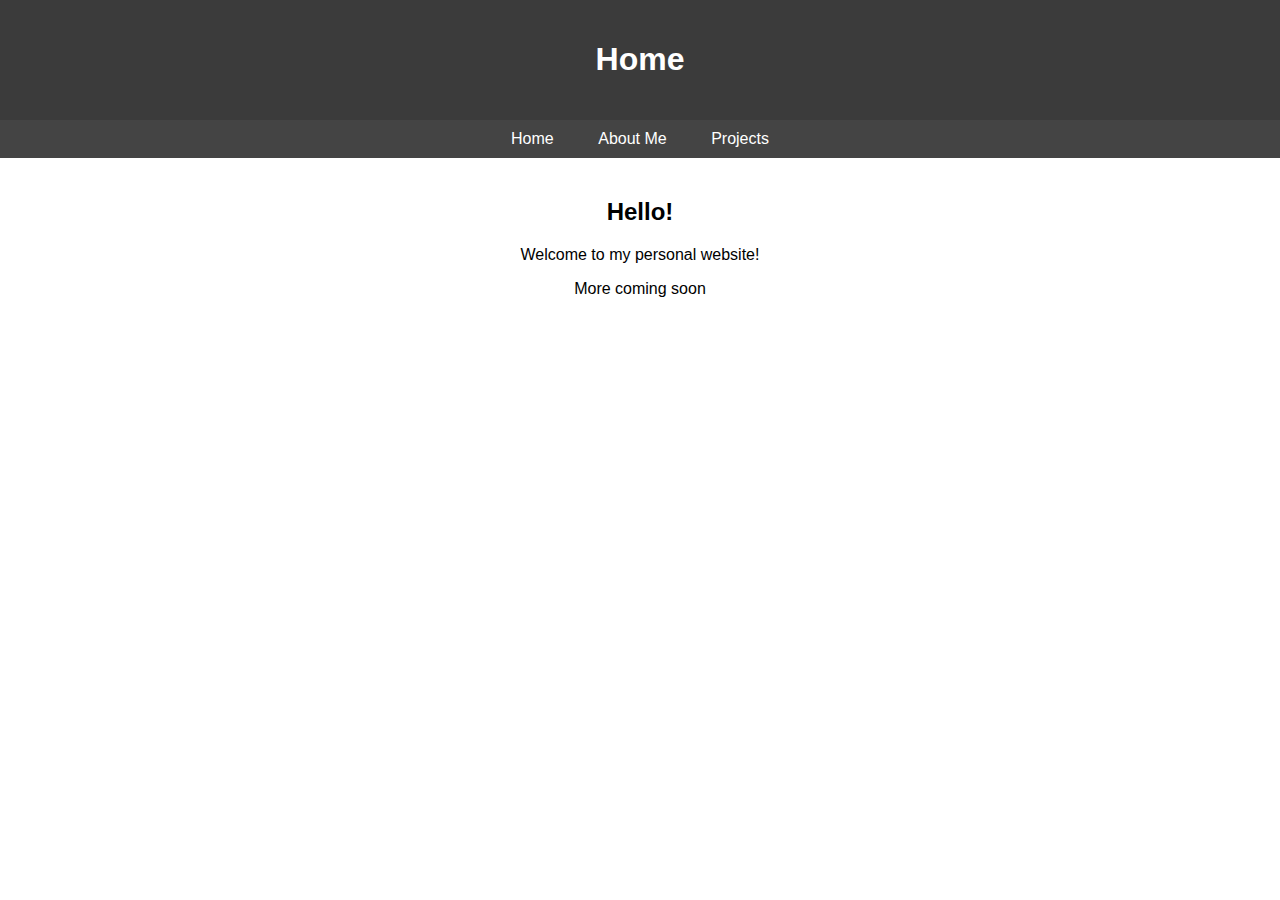
<file: index.html>
<!DOCTYPE html>
<html lang="en">
<head>
    <meta charset="UTF-8">
    <meta name="viewport" content="width=device-width, initial-scale=1.0">
    <title>Your Personal Website</title>
    <!-- Link to the external CSS file -->
    <link rel="stylesheet" type="text/css" href="styles.css">
</head>
<body>
    <header>
        <h1>Home</h1>
    </header>
    <nav>
        <a href="index.html">Home</a>
        <a href="about.html">About Me</a>
        <a href="projects.html">Projects</a>
    </nav>
    <div class="container">
        <!-- Content for Home page -->
        <h2>Hello!</h2>
        <p>Welcome to my personal website!</p>
        <p>More coming soon</p>
    </div>
    
</div>
</body>
</html>
</file>
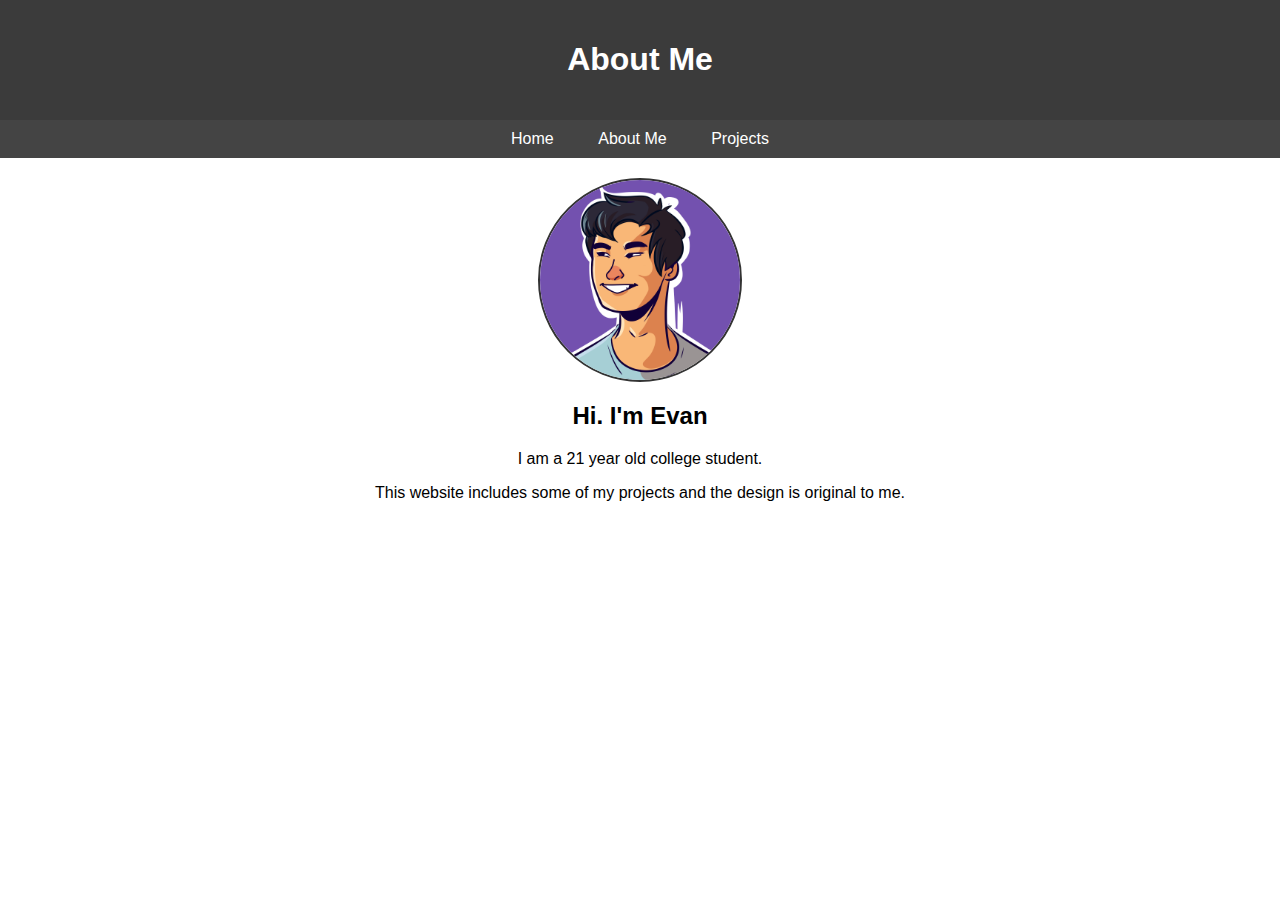
<file: about.html>
<!DOCTYPE html>
<html lang="en">
<head>
    <meta charset="UTF-8">
    <meta name="viewport" content="width=device-width, initial-scale=1.0">
    <title>About Me - Your Personal Website</title>
    <link rel="stylesheet" type="text/css" href="styles.css">
</head>
<body>
    <header>
        <h1>About Me</h1>
    </header>
    <nav>
        <a href="index.html">Home</a>
        <a href="about.html">About Me</a>
        <a href="projects.html">Projects</a>
    </nav>
    <div class="container">
        <!-- Content for the "About Me" page -->
        <div class="profile-picture">
            <img src="allulogo1.png" alt="Your Image Description" width="200">
        </div>
        <h2>Hi. I'm Evan</h2>
        <p>I am a 21 year old college student. </p>
        <p>This website includes some of my projects and the design is original to me.</p>
    
    </div>
</body>
</html>
</file>
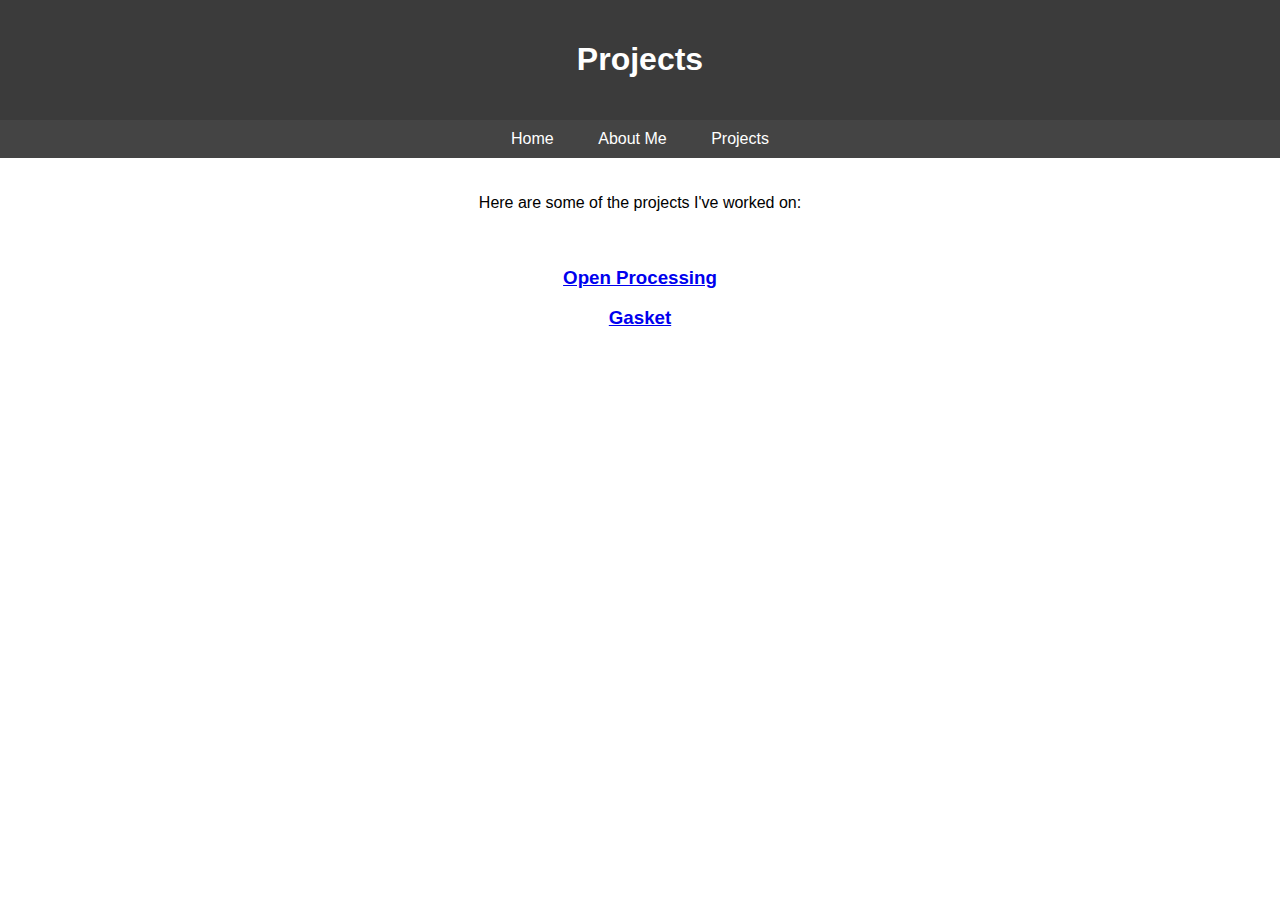
<file: projects.html>
<!DOCTYPE html>
<html lang="en">
<head>
    <meta charset="UTF-8">
    <meta name="viewport" content="width=device-width, initial-scale=1.0">
    <title>Your Personal Website</title>
    <!-- Link to the external CSS file -->
    <link rel="stylesheet" type="text/css" href="styles.css">
</head>
<body>
    <!-- Reuse the header from index.html -->
    <header>
        <h1>Projects</h1>
    </header>
    <nav>
        <a href="index.html">Home</a>
        <a href="about.html">About Me</a>
        <a href="projects.html">Projects</a>
    </nav>
    <div class="container">
        <!-- Content for the "Projects" page -->
        
        <p>Here are some of the projects I've worked on:</p>
        <!-- Add your project content here -->
        <div class="container">
            
            <!-- Project Section 1 -->
            <section class="OPPage">
                <h3><a href = "https://openprocessing.org/user/193943?view=activity&o=2">Open Processing </a>
                <!-- Add project-specific content, images, links, etc. here -->
            </section>
            
            <!-- Project Section 2 -->
            <section class="Gasket">
            <h3><a href = "gasket/gasket-yu.html"</a>Gasket</h3>

            </section>
    </div>
</body>
</html>
</file>
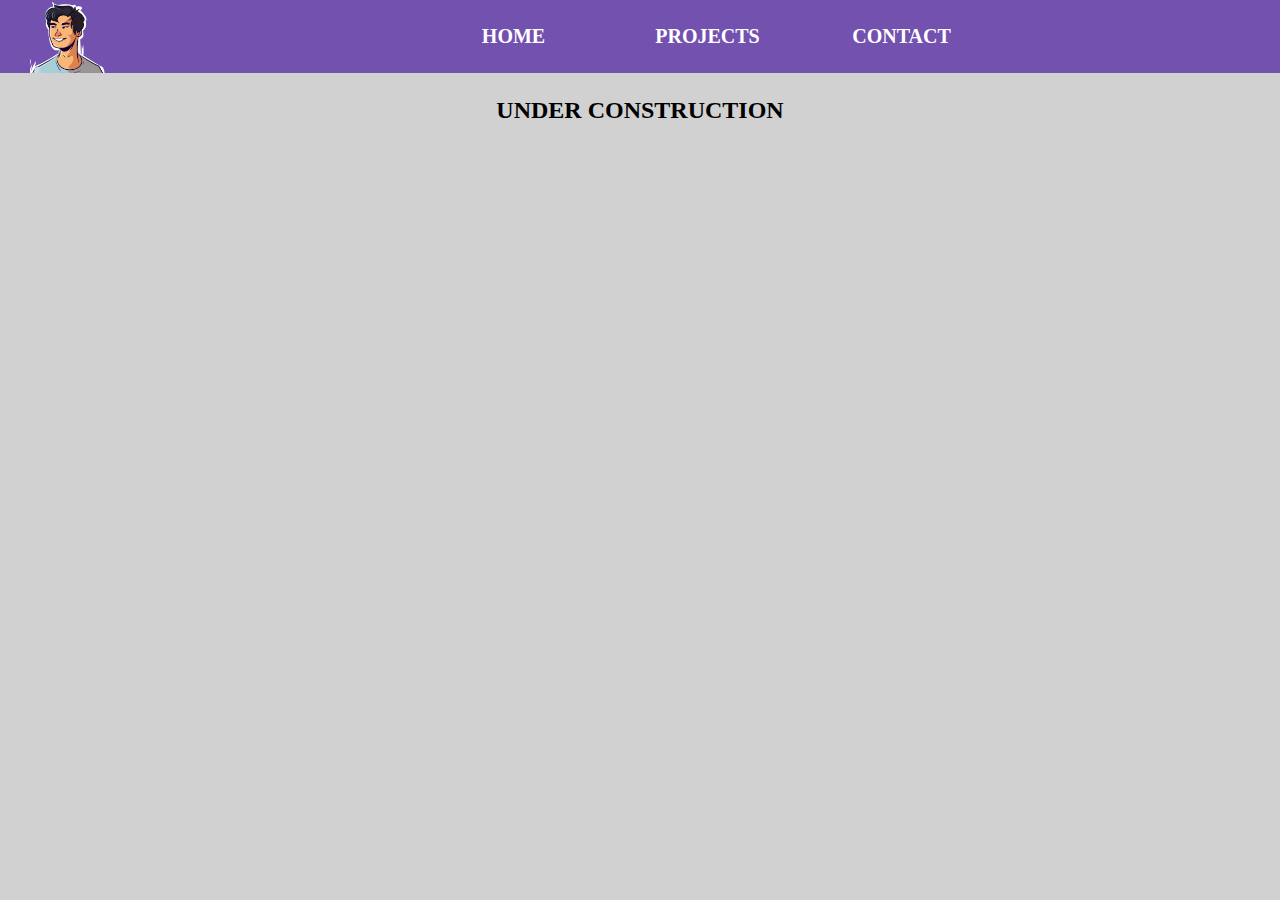
<file: contact/contact.html>
<!DOCTYPE html>
<html lang="en" dir="ltr">
<head>
    <meta charset="utf-8">
    <title> Evan Yu - My Website </title>
    <meta name="viewport" content="width=device-width, initial-scale=1.0">
    <link rel="stylesheet" href="contact.css">
    
</head>
<body style="background-color:#D1D1D1">
    <div class="navbar">
        <ul>
            <img src="allulogo1.png" alt="profilepic">
            <li><a href="/index.html">Home</a></li>
            <li><a href="/projects/projects.html">Projects</a></li>
            <li><a href="/contact/contact.html">Contact</a></li>
        </ul>
    </div>

    <div class="temp">
        <p>UNDER CONSTRUCTION</p>
    </div>
       
            


    
</body>
</html>
</file>
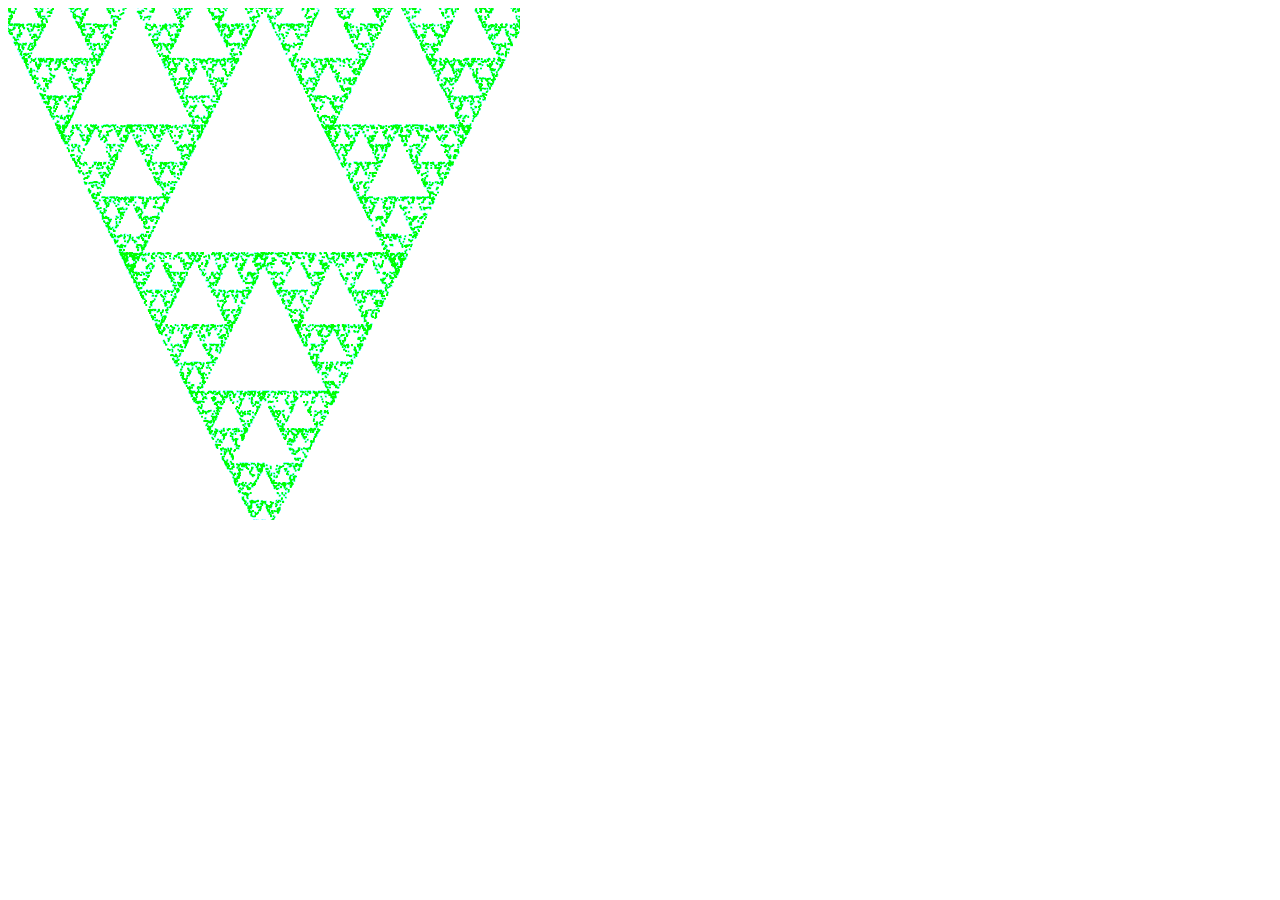
<file: gasket/gasket-yu.html>
<!DOCTYPE html>
<html>
<head>
<meta http-equiv="Content-Type" content="text/html;charset=utf-8" >
<title>2D Sierpinski Gasket - Evan Yu</title>

<script id="vertex-shader" type="x-shader/x-vertex">
attribute vec4 vPosition;

void
main()
{
	gl_PointSize = 2.0;
    gl_Position = vPosition;
}
</script>

<script id="fragment-shader" type="x-shader/x-fragment">
precision mediump float;

void
main()
{
    gl_FragColor = vec4( 0.0, 1.0, 0.0, 1.0 );
}
</script>

<script src="./libraries/Common/webgl-utils.js"></script>
<script src="./libraries/Common/initShaders.js"></script>
<script src="./libraries/Common/MV.js"></script>
<script type="text/javascript" src="gasket-yu.js"></script>
</head>

<body>
<canvas id="gl-canvas" width="512" height="512">
Oops ... your browser doesn't support the HTML5 canvas element
</canvas>
</body>
</html>
</file>
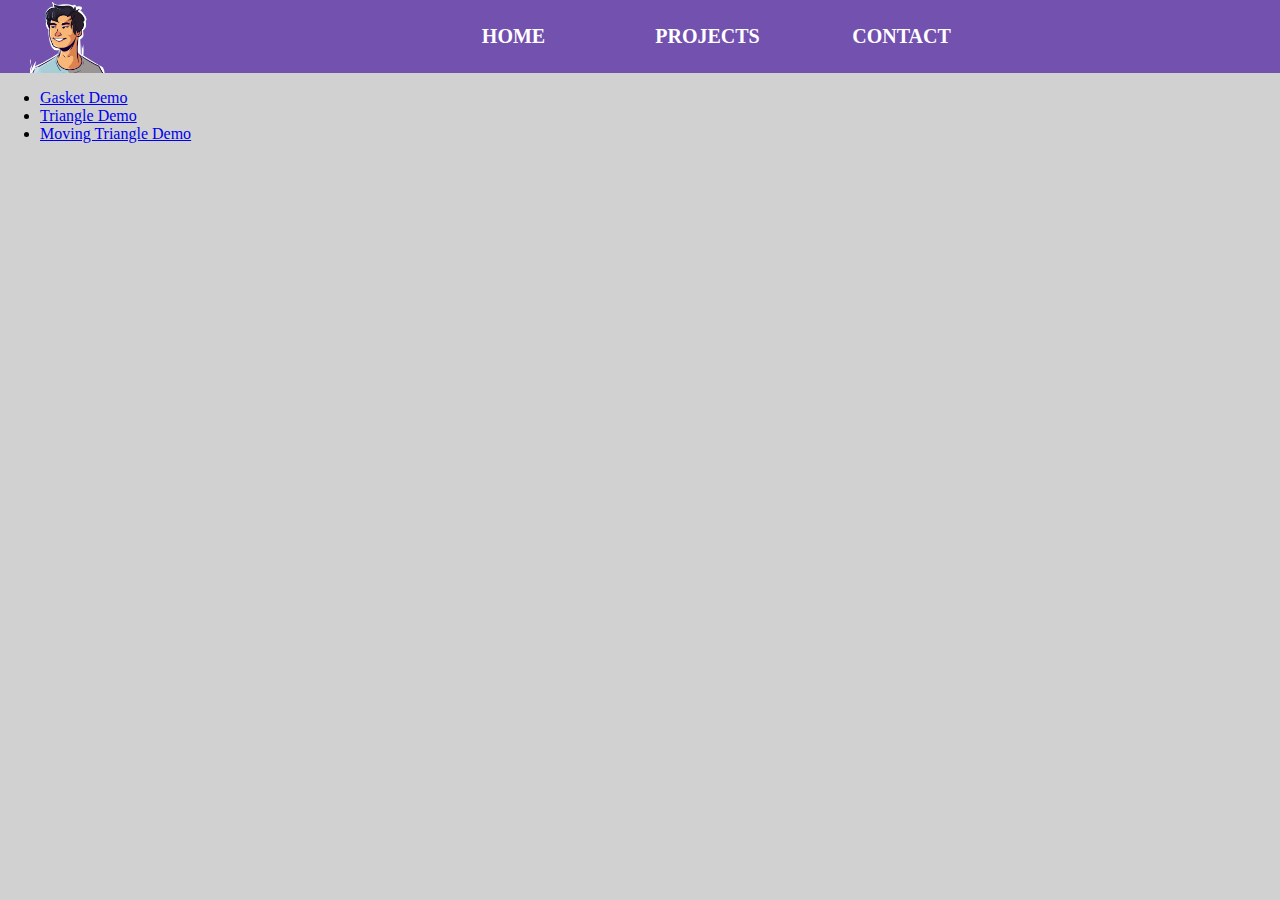
<file: projects/projects.html>
<!DOCTYPE html>
<html lang="en" dir="ltr">
<head>
    <meta charset="utf-8">
    <title> Evan Yu - My Website </title>
    <meta name="viewport" content="width=device-width, initial-scale=1.0">
    <link rel="stylesheet" href="project.css">
    
</head>
<body style="background-color:#D1D1D1">
    <div class="navbar">
        <ul>
            <img src="allulogo1.png" alt="profilepic">
            <li><a href="/index.html">Home</a></li>
            <li><a href="/projects/projects.html">Projects</a></li>
            <li><a href="/contact/contact.html">Contact</a></li>
        </ul>
    </div>
    
    <div class="projectbody">
        <ul>
            <li><a href="gasket/gasket-yu.html">Gasket Demo</a></li>
            <li><a href="triangle/triangle.html">Triangle Demo</a></li>
            <li><a href="triangle/triangle-interact.html">Moving Triangle Demo</a></li>
        </ul>
    </div>
            


    
</body>
</html>
</file>
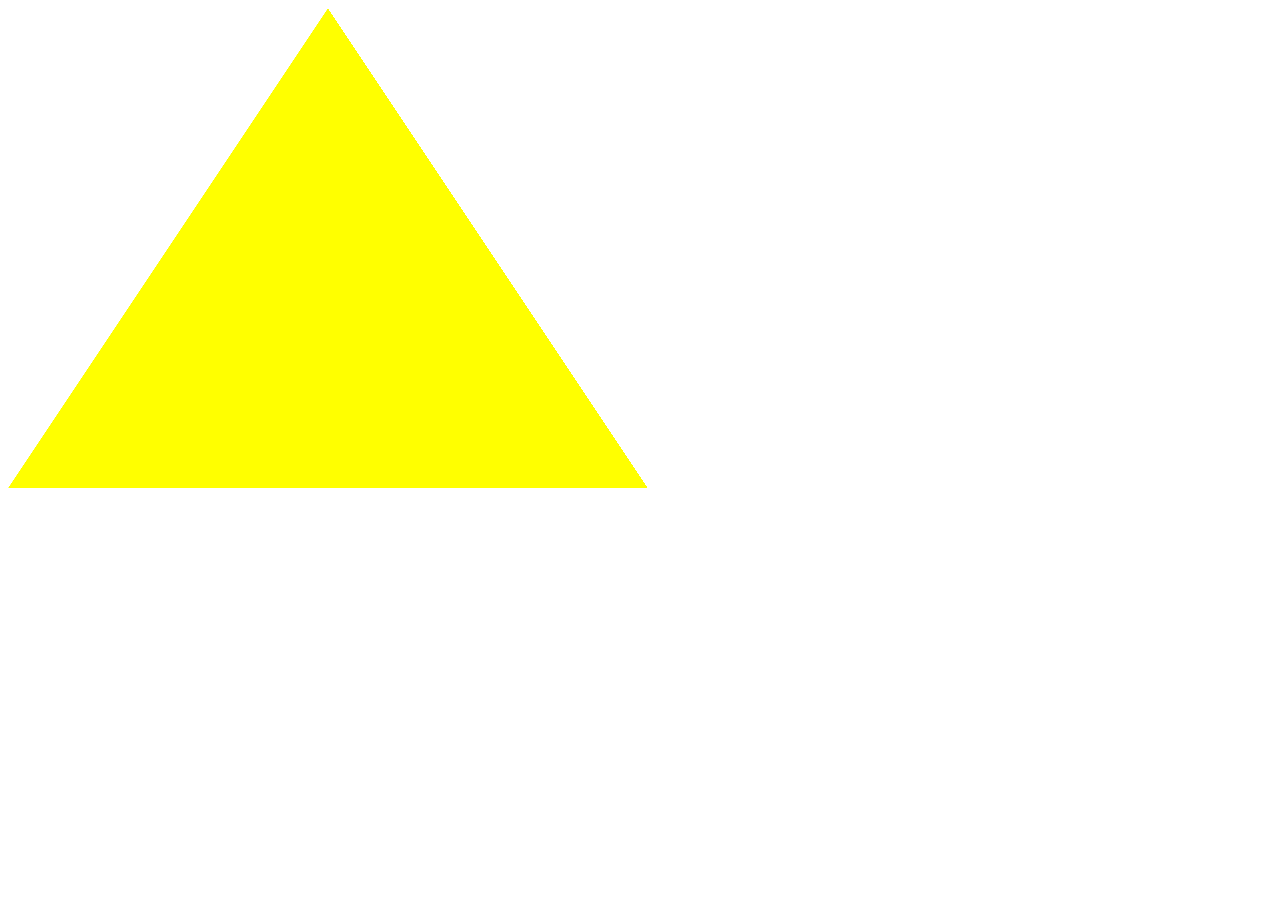
<file: triangle/triangle.html>
<!DOCTYPE html>
<!--
triangle.html
Erik Fredericks, c/o Ed Angel

The triangular hello world of WebGL
-->
<html>
<head>
<meta charset="utf-8">
<!-- Define our shaders -->
<script id="vertex-shader" type="x-shader/x-vertex">
attribute vec4 vPosition;

void main() {
  gl_Position = vPosition;
}
</script>
<script id="fragment-shader" type="x-shader/x-fragment">
precision mediump float;

void main() {
  gl_FragColor = vec4(1.0, 1.0, 0, 1.0);
}
</script>

<script src="./libraries/Common/webgl-utils.js"></script>
<script src="./libraries/Common/initShaders.js"></script>
<script src="./libraries/Common/MV.js"></script>

<script src="triangle.js"></script>

</head>
<body>
<canvas id="gl-canvas" width="640" height="480">
  Your browser doesn't support HTML5!
</canvas>
</body>
</html>
</file>
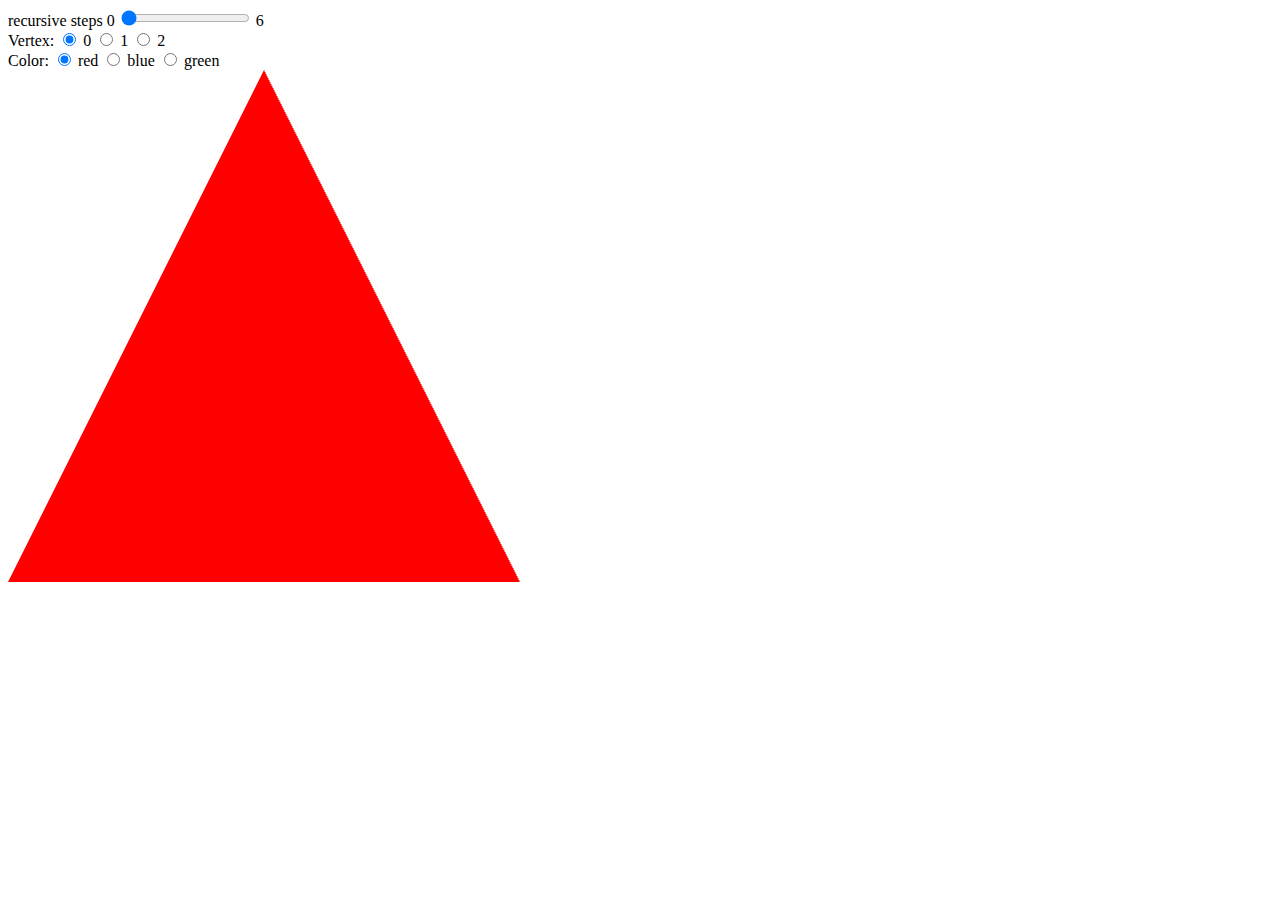
<file: projects/gasket/sierpinski-click.html>
<!DOCTYPE html>
<html>
<head>
<meta http-equiv="Content-Type" content="text/html;charset=utf-8" >
<title>2D Sierpinski Gasket</title>


<script id="vertex-shader" type="x-shader/x-vertex">
attribute vec4 vPosition;


void
main()
{
    gl_Position = vPosition;
}
</script>

<script id="fragment-shader" type="x-shader/x-fragment">
precision mediump float;

void
main()
{
    float red = 1.0;
    float green = 0.0;
    float blue = 0.0;

    gl_FragColor = vec4( red, green, blue, 1.0 );
}
</script>

<script src="./libraries/Common/webgl-utils.js"></script>
<script src="./libraries/Common/initShaders.js"></script>
<script src="./libraries/Common/MV.js"></script>
<script type="text/javascript" src="sierpinski-click.js"></script>
</head>

<body>
<div>
recursive steps  0 <input id="slider" type="range"
 min= "0" max= "6" step = "1" value = "0" />
 6
</div>
<div>
    Vertex:
    <input type="radio" name="vertex" value="0" checked> 0
    <input type="radio" name="vertex" value="1"> 1
    <input type="radio" name="vertex" value="2"> 2
   </div>
<div>
    Color:
    <input type="radio" name="color" value="1.0" checked> red
    <input type="radio" name="color" value="0.0"> blue
    <input type="radio" name="color" value="0.0"> green

</div>
<canvas id="gl-canvas" width="512" height="512">
Oops ... your browser doesn't support the HTML5 canvas element
</canvas>
</body>
</html>
</file>
<file: projects/triangle/triangle-anim.html>
<!DOCTYPE html>
<!--
triangle.html
Erik Fredericks, c/o Ed Angel

The triangular hello world of WebGL
-->
<html>
<head>
<meta charset="utf-8">
<!-- Define our shaders -->
<script id="vertex-shader" type="x-shader/x-vertex">
attribute vec4 vPosition;
uniform float x;
uniform float y;

void main() {
  gl_Position.x += x + vPosition.x;
  gl_Position.y += y + vPosition.y;
  gl_Position.z = 0.0;
  gl_Position.w = 1.0;
}
</script>
<script id="fragment-shader" type="x-shader/x-fragment">
precision mediump float;

void main() {
  gl_FragColor = vec4(1.0, 1.0, 0, 1.0);
}
</script>

<script src="./libraries/Common/webgl-utils.js"></script>
<script src="./libraries/Common/initShaders.js"></script>
<script src="./libraries/Common/MV.js"></script>

<script src="triangle-anim.js"></script>

</head>
<body>
<canvas id="gl-canvas" width="640" height="480">
  Your browser doesn't support HTML5!
</canvas>
</body>
</html>
</file>
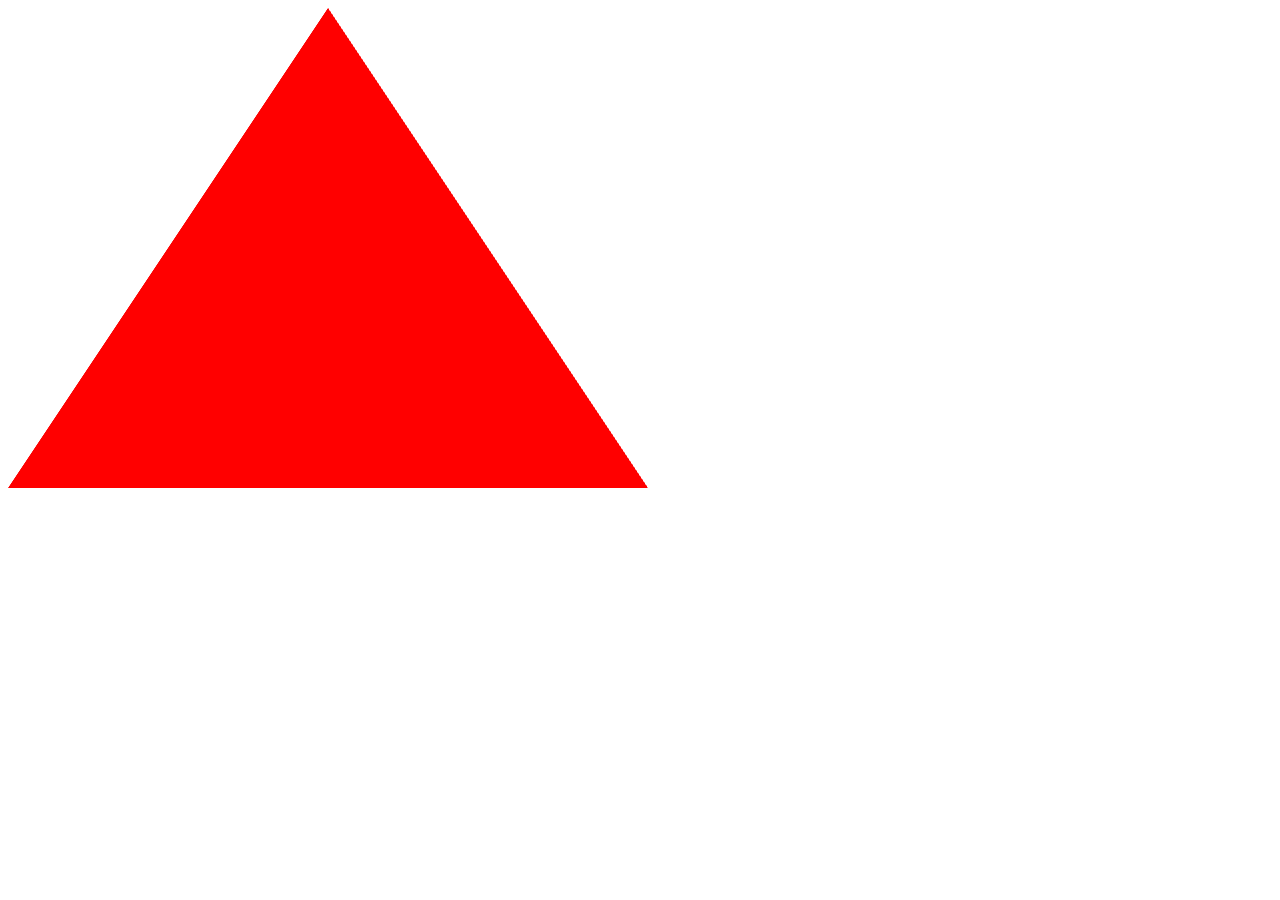
<file: projects/triangle/triangle-interact.html>
<!DOCTYPE html>
<html>
<head>
<meta charset="utf-8">
<!-- Define our shaders -->
<script src="https://ajax.googleapis.com/ajax/libs/jquery/3.6.0/jquery.min.js">
</script>

<script id="vertex-shader" type="x-shader/x-vertex">
attribute vec4 vPosition;
uniform float x;
uniform float y;

void main() {
  gl_Position.x += x + vPosition.x;
  gl_Position.y += y + vPosition.y;
  gl_Position.z = 0.0;
  gl_Position.w = 1.0;
}
</script>
<script id="fragment-shader" type="x-shader/x-fragment">
precision mediump float;

void main() {
  gl_FragColor = vec4(1.0, 0.0, 0.0, 1.0);
}
</script>

<script src="./libraries/Common/webgl-utils.js"></script>
<script src="./libraries/Common/initShaders.js"></script>
<script src="./libraries/Common/MV.js"></script>

<script src="triangle-interact.js"></script>

</head>
<body>
<canvas id="gl-canvas" width="640" height="480">
  Your browser doesn't support HTML5!
</canvas>
</body>
</html>
</file>
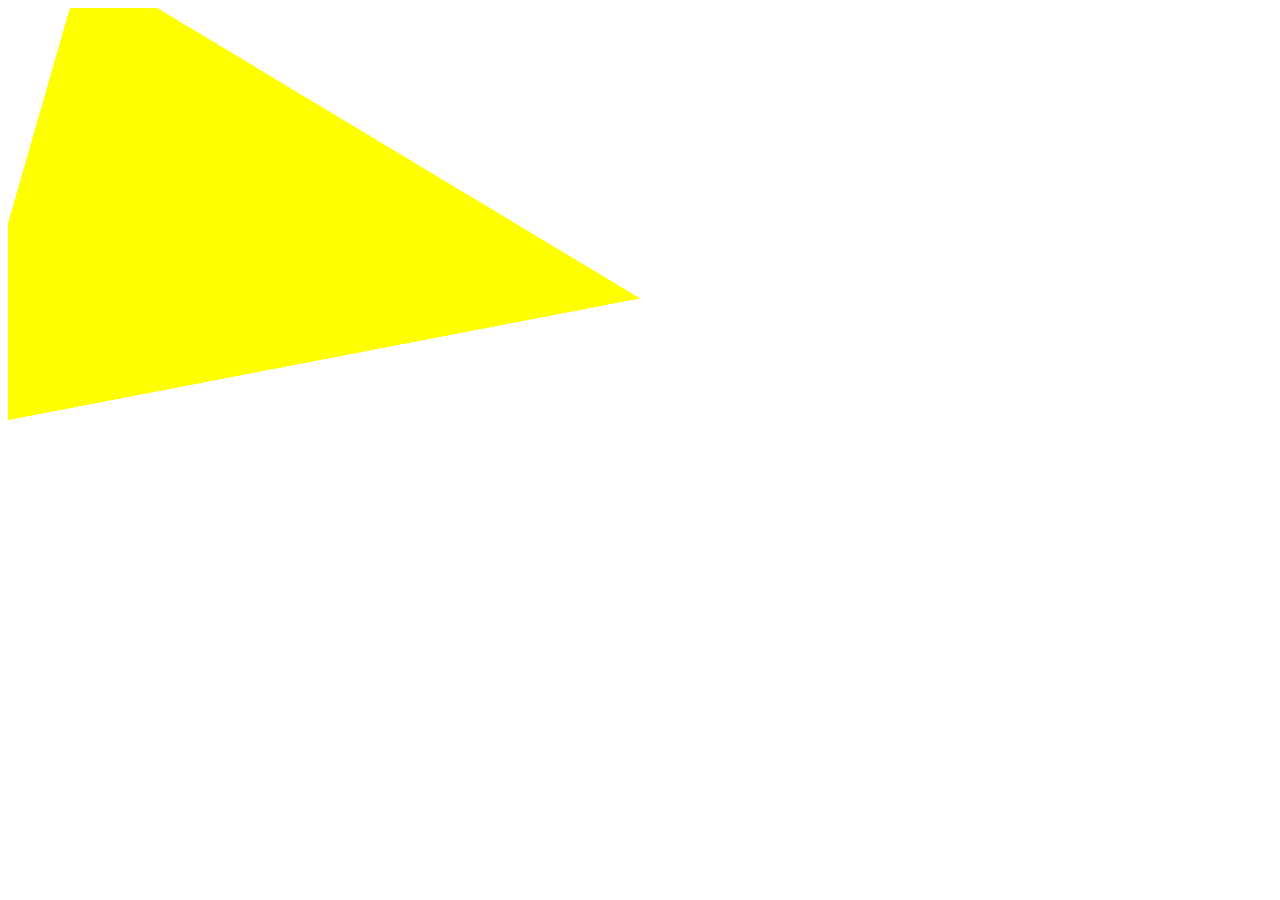
<file: projects/triangle/triangle-rotate.html>
<!DOCTYPE html>
<!--
triangle.html
Erik Fredericks, c/o Ed Angel

The triangular hello world of WebGL
-->
<html>
<head>
<meta charset="utf-8">
<!-- Define our shaders -->
<script id="vertex-shader" type="x-shader/x-vertex">
attribute vec4 vPosition;
uniform float theta;

void main() {
  float s = sin(theta);
  float c = cos(theta);

  gl_Position.x = -s * vPosition.y + c * vPosition.x;
  gl_Position.y =  s * vPosition.x + c * vPosition.y;
  gl_Position.z = 0.0;
  gl_Position.w = 1.0;
}
</script>
<script id="fragment-shader" type="x-shader/x-fragment">
precision mediump float;

void main() {
  gl_FragColor = vec4(1.0, 1.0, 0, 1.0);
}
</script>

<script src="./libraries/Common/webgl-utils.js"></script>
<script src="./libraries/Common/initShaders.js"></script>
<script src="./libraries/Common/MV.js"></script>

<script src="triangle-rotate.js"></script>

</head>
<body>
<canvas id="gl-canvas" width="640" height="480">
  Your browser doesn't support HTML5!
</canvas>
</body>
</html>
</file>
<file: styles.css>
body {
    font-family: Arial, sans-serif;
    margin: 0;
    padding: 0;
}
header {
    background-color: #3b3b3b;
    color: #fff;
    padding: 20px;
    text-align: center;
}
nav {
    background-color: #444;
    padding: 10px 0;
    text-align: center;
}
nav a {
    color: #fff;
    text-decoration: none;
    margin: 0 20px;
}
nav a:hover {
    text-decoration: underline;
}

.center-image {
    text-align: center;
}

.container {
    max-width: 800px;
    margin: 0 auto;
    padding: 20px;
    text-align: center; /* Center-align the text */
}

/* Center-align the h2 and p elements within the .container */
.container h2
{
    text-align: center;
}
.container p {
    text-align: center;
}
.profile-picture {
    width: 200px; /* Adjust the width as needed */
    height: 200px; /* Set the same height as width for a perfect circle */
    border-radius: 50%;
    overflow: hidden; /* Hide any image overflow outside the circle */
    margin: 0 auto; /* Center the image horizontally */
    border: 2px solid #333; /* Add a border around the circle */
}
</file>
<file: contact/contact.css>
body {
    margin: 0;
    padding: 0;
    background: white;
    font-family: montserrat;
}

.navbar ul {
    list-style: none;
    background:#7351af;
    padding: 0;
    margin: 0;
    text-align: center;
}

.navbar li {
    display: inline-block;
}

.navbar a {
    text-decoration: none;
    color: #fff;
    width: 150px;
    display: block;
    padding: 25px 20px;
    font-size: 20px;
    text-transform: uppercase;
    font-weight: bold;
    text-align: center;
}

.navbar a:hover {
    background: #B039FF;
}

.navbar img{
    float: left;
    width: 75px;
    height: 73px;
    margin: 0 30px;
}

.temp p{
    text-decoration: none;
    color:black;
    margin: 100;
    font-size: x-large;
    text-align: center;
    font-weight: bold;
    
}
</file>
<file: projects/project.css>
body {
    margin: 0;
    padding: 0;
    background: white;
    font-family: montserrat;
}

.navbar ul {
    list-style: none;
    background:#7351af;
    padding: 0;
    margin: 0;
    text-align: center;
}

.navbar li {
    display: inline-block;
}

.navbar a {
    text-decoration: none;
    color: #fff;
    width: 150px;
    display: block;
    padding: 25px 20px;
    font-size: 20px;
    text-transform: uppercase;
    font-weight: bold;
    text-align: center;
}

.navbar a:hover {
    background: #B039FF;
}

.navbar img{
    float: left;
    width: 75px;
    height: 73px;
    margin: 0 30px;
}
</file>
